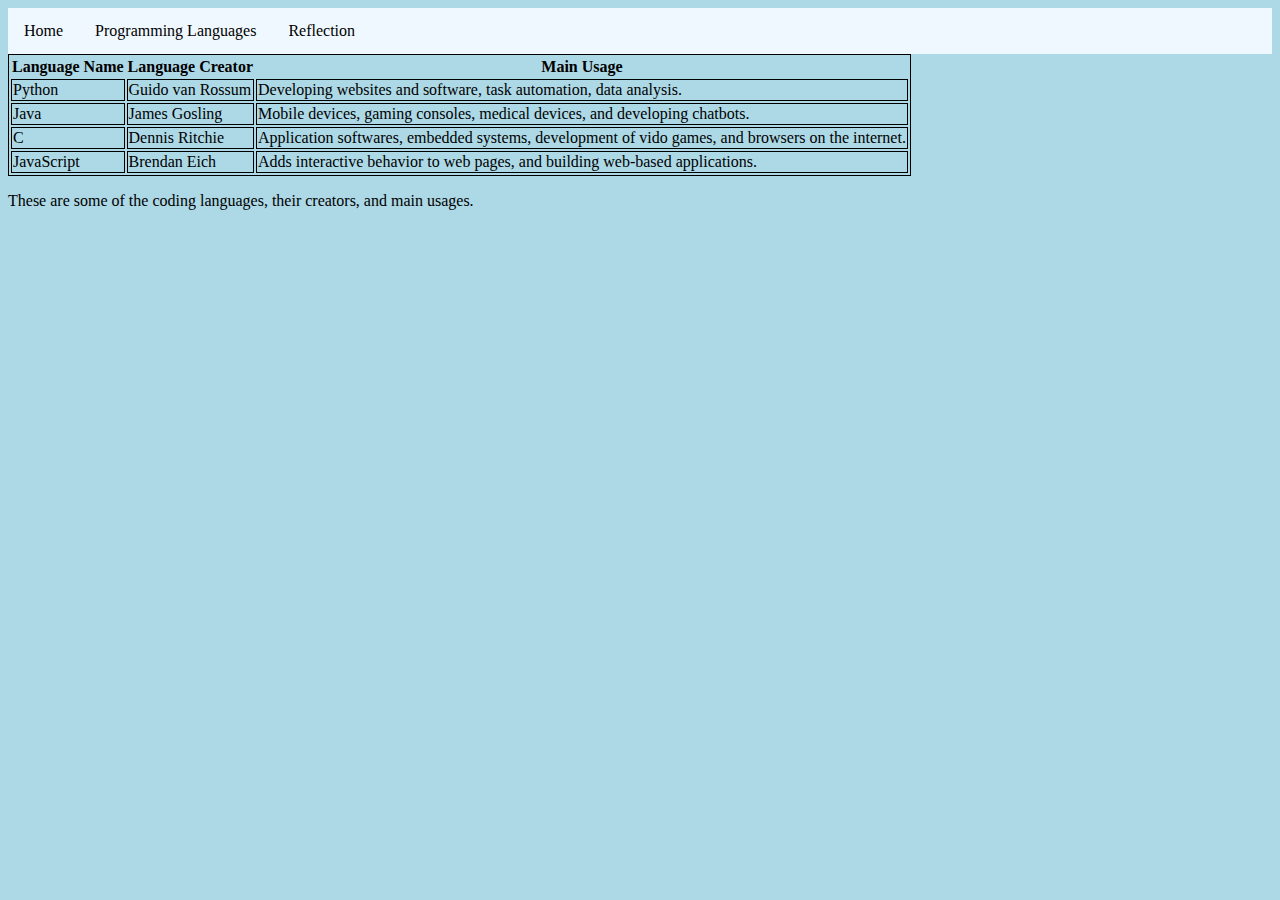
<file: languages.html>
<!DOCTYPE html>
<html lang="en">
    <head>
    <meta charset="utf-8" />
    <link rel="stylesheet" type="text/css" href="style.css">
    </head>
    <body>
        <header>
            <a href="index.html">

            </a>
            <nav>
                <ul>
                    <li><a href="index.html">Home</a></li>
                    <li><a href="languages.html">Programming Languages</a></li>
                    <li><a href="reflection.html">Reflection</a></li>
                </ul>
            </nav>
            <main>

                <table>

                    <tr>
                        <th>Language Name</th>
                        <th>Language Creator</th>
                        <th>Main Usage</th>
                    </tr>
                    <tr>
                        <td>Python</td>
                        <td>Guido van Rossum</td>
                        <td>Developing websites and software, task automation, data analysis.</td>
                    </tr>
                    <tr>
                        <td>Java</td>
                        <td>James Gosling</td>
                        <td>Mobile devices, gaming consoles, medical devices, and developing chatbots.</td>
                    </tr>
                    <tr>
                        <td>C</td>
                        <td>Dennis Ritchie</td>
                        <td>Application softwares, embedded systems, development of vido games, and browsers on the internet.</td>
                    </tr>
                    <tr>
                        <td>JavaScript</td>
                        <td>Brendan Eich</td>
                        <td>Adds interactive behavior to web pages, and building web-based applications.</td>
                    </tr>
                    </table>
                    <p>These are some of the coding languages, their creators, and main usages.</p>
            </main>
        </header>

    </body>
    </html>
</file>
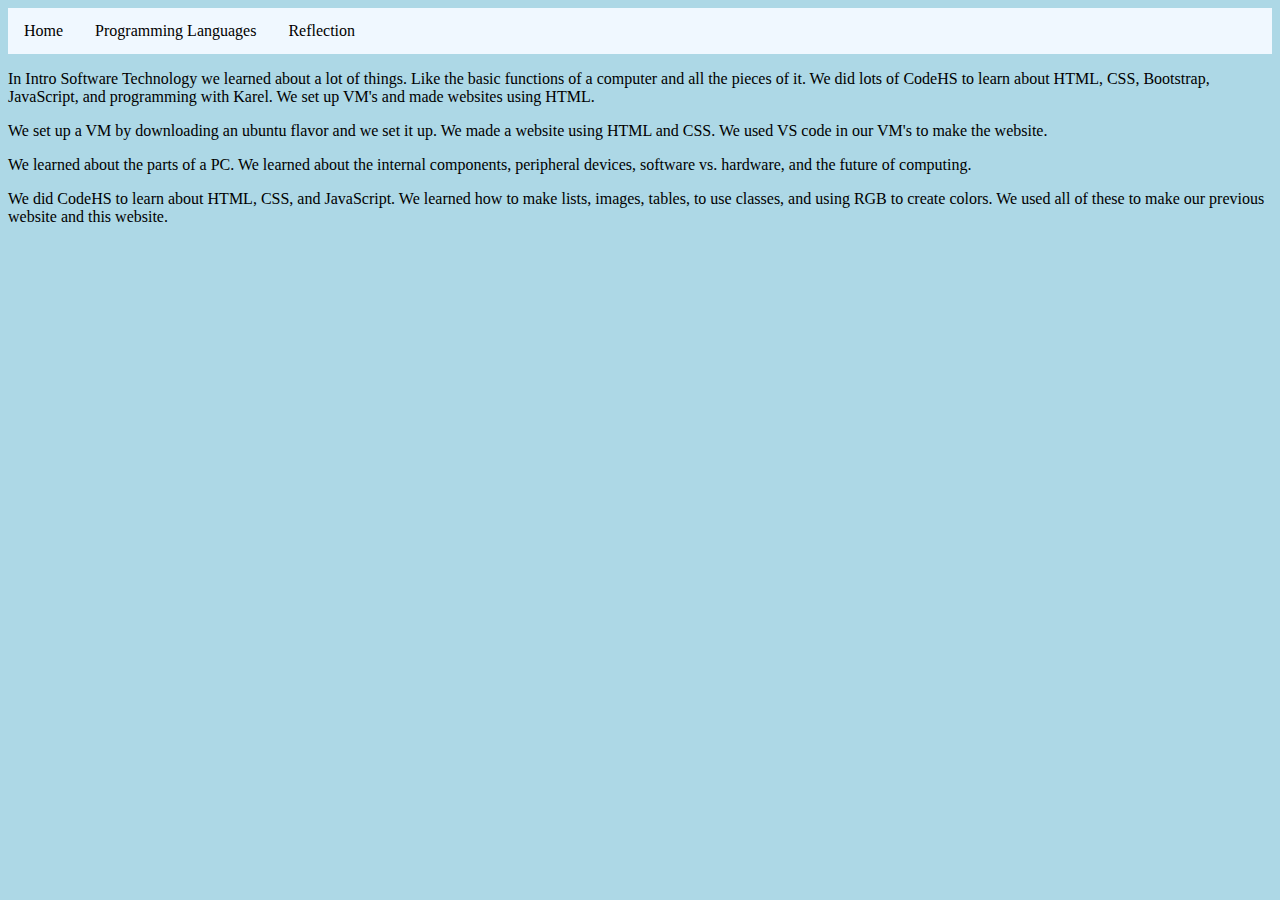
<file: reflection.html>
<!DOCTYPE html>
<html lang="en">
    <head>
    <meta charset="utf-8" />
    <link rel="stylesheet" type="text/css" href="style.css">
    </head>
    <body>
        <header>
            <a href="index.html">

            </a>
            <nav>
                <ul>
                    <li><a href="index.html">Home</a></li>
                    <li><a href="languages.html">Programming Languages</a></li>
                    <li><a href="reflection.html">Reflection</a></li>
                </ul>
            </nav>
            <main>

                <p>In Intro Software Technology we learned about a lot of things. Like the basic functions of a computer and all the pieces of it. We did lots of CodeHS to learn about HTML, CSS, Bootstrap, JavaScript, and programming with Karel. We set up VM's and made websites using HTML. </p>
                <p>We set up a VM by downloading an ubuntu flavor and we set it up. We made a website using HTML and CSS. We used VS code in our VM's to make the website.</p>
                <p>We learned about the parts of a PC. We learned about the internal components, peripheral devices, software vs. hardware, and the future of computing.  </p>
                <p>We did CodeHS to learn about HTML, CSS, and JavaScript. We learned how to make lists, images, tables, to use classes, and using RGB to create colors. We used all of these to make our previous website and this website.</p>

            </main>
        </header>

    </body>
    </html>
</file>
<file: style.css>
body{
    background-color: lightblue;
}
ul{
    list-style-type: none;
    margin: 0;
    padding: 0;
    overflow: hidden;
    background-color: aliceblue;
}

li{
    float: left;
}
 li a{
     display: block;
     color: black;
     text-align: center;
     padding: 14px 16px;
     text-decoration: none;
 }
 .p{
     font-family: Verdana, Geneva, Tahoma, sans-serif;

 }
 table, td, tr {
     border: 1px solid black;
 }
 .logo {
     display: block;
     width: 200px;
     margin: 20px;
 }
</file>
